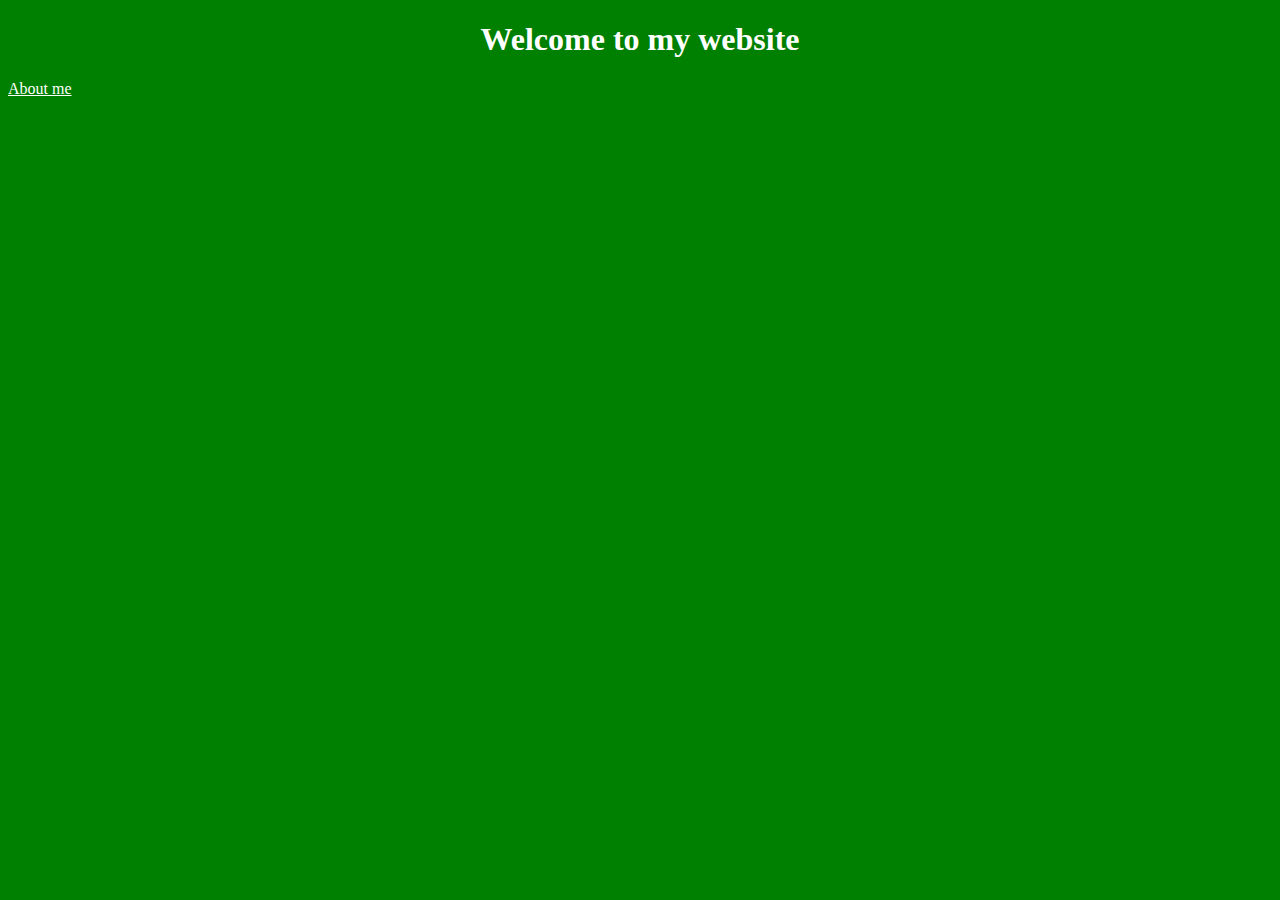
<file: index.html>
<!DOCTYPE html>
<html lang="en">
<head>
    <meta charset="UTF-8">
    <meta http-equiv="X-UA-Compatible" content="IE=edge">
    <meta name="viewport" content="width=device-width, initial-scale=1.0">
    <title>Homepage</title>
    <link rel="stylesheet" href="css/style.css">
</head>
<body>
    <h1>Welcome to my website</h1>
    <a href="/about.html">About me</a>
</body>
</html>
</file>
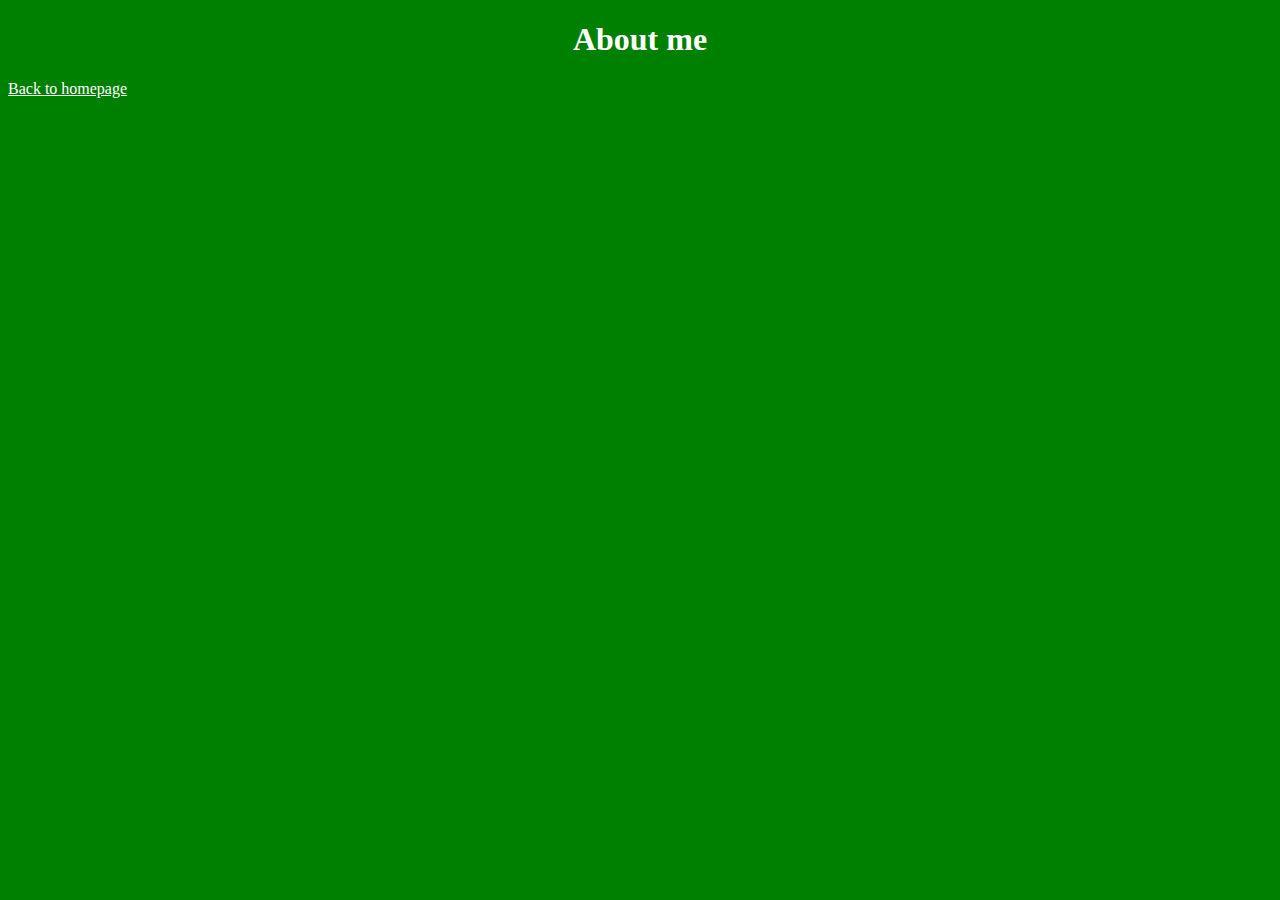
<file: about.html>
<!DOCTYPE html>
<html lang="en">
<head>
    <meta charset="UTF-8">
    <meta http-equiv="X-UA-Compatible" content="IE=edge">
    <meta name="viewport" content="width=device-width, initial-scale=1.0">
    <title>About me</title>
    <link rel="stylesheet" href="css/style.css">
</head>
<body>
    <h1>About me</h1>
    <a href="/">Back to homepage</a>
</body>
</html>
</file>
<file: css/style.css>
body {
    background: green;

}

h1 {
    text-align: center;
    color: white;
}

a {
    color: white;
    
}
</file>
